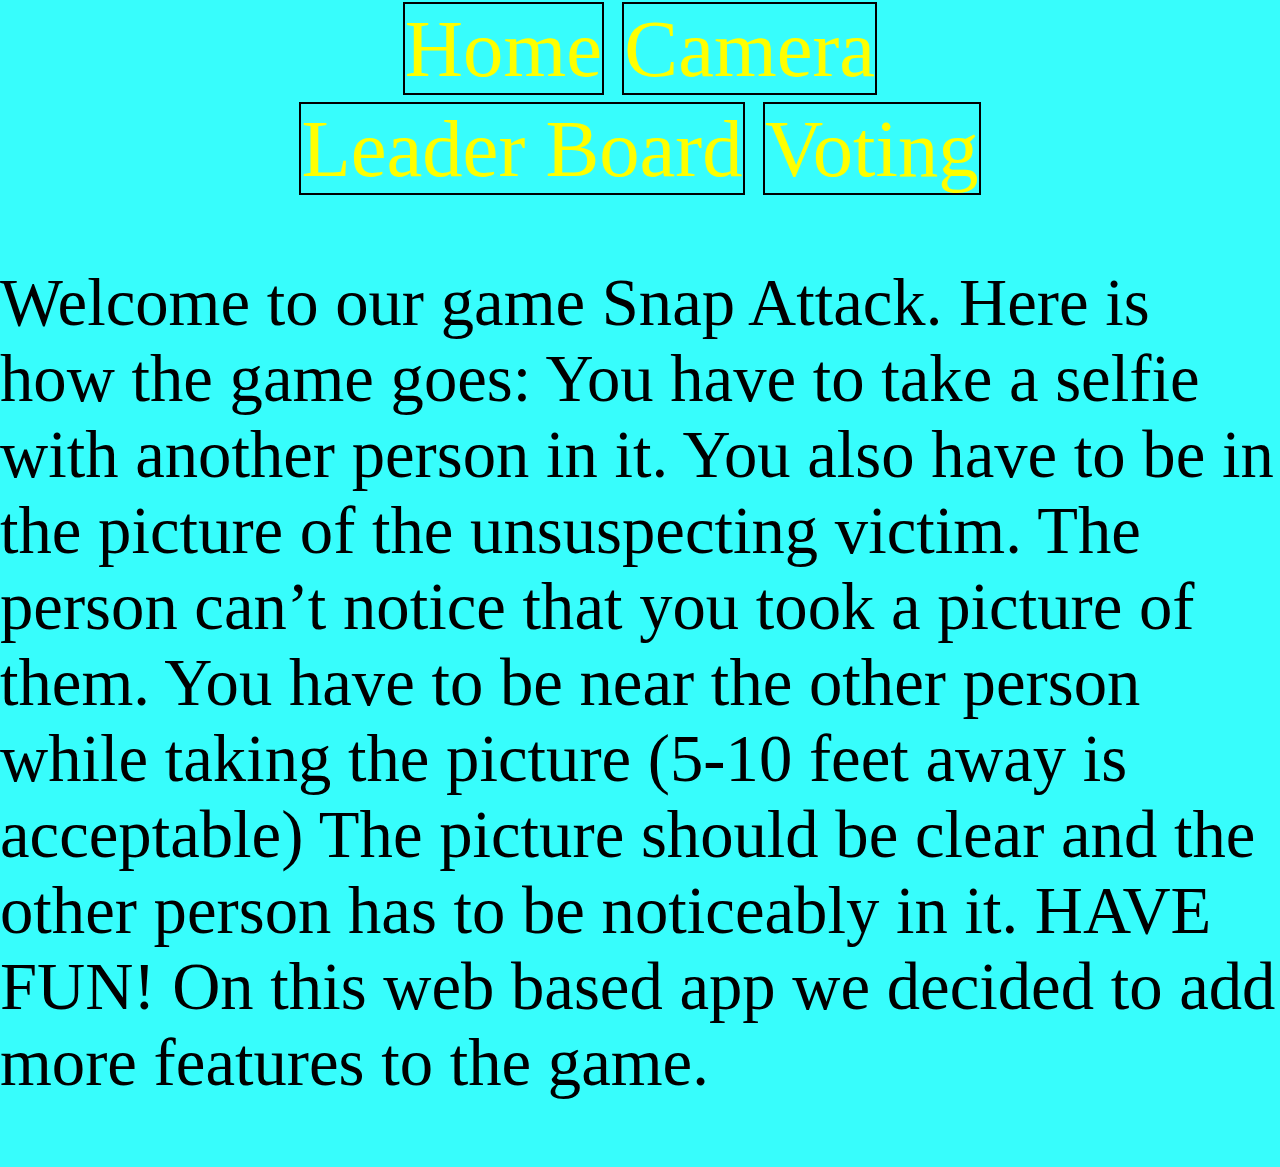
<file: index.html>
<!DOCTYPE html>

<html lang="en">
<head>
  <meta charset="utf-8">

  <link rel="stylesheet" type="text/css" href="sheet.css" />
  
  <title>GIV Project</title>
  <meta name="description" content="GIV Project">
  <meta name="author" content="Ian Brons">
  <meta name="author" content="Michael Isabell">

</head>

<body>
	<table>
		<tr class="nav-bar-item">
			<td>
				<a href="index.html" class="nav-bar-item">Home</a>

				<a href="camera.html" class="nav-bar-item">Camera</a>
			</td>
		</tr>
		<tr>		
		</tr>
		<tr>		
		</tr>		
		<tr class="nav-bar-item">
			<td>
				<a href="leaderboard.html" class="nav-bar-item">Leader Board</a>

				<a href="./snapattack/voting.php" class="nav-bar-item">Voting</a>
			</td>		
		</tr>
	</table>
	<p id="home_paragraph">
				Welcome to our game Snap Attack.  Here is how the game goes:
You have to take a selfie with another person in it.
You also have to be in the picture of the unsuspecting victim.
The person can’t notice that you took a picture of them.
You have to be near the other person while taking the picture (5-10 feet away is acceptable)
The picture should be clear and the other person has to be noticeably in it.
HAVE FUN!
On this web based app we decided to add more features to the game.

				</p>

</body>

</html>
</file>
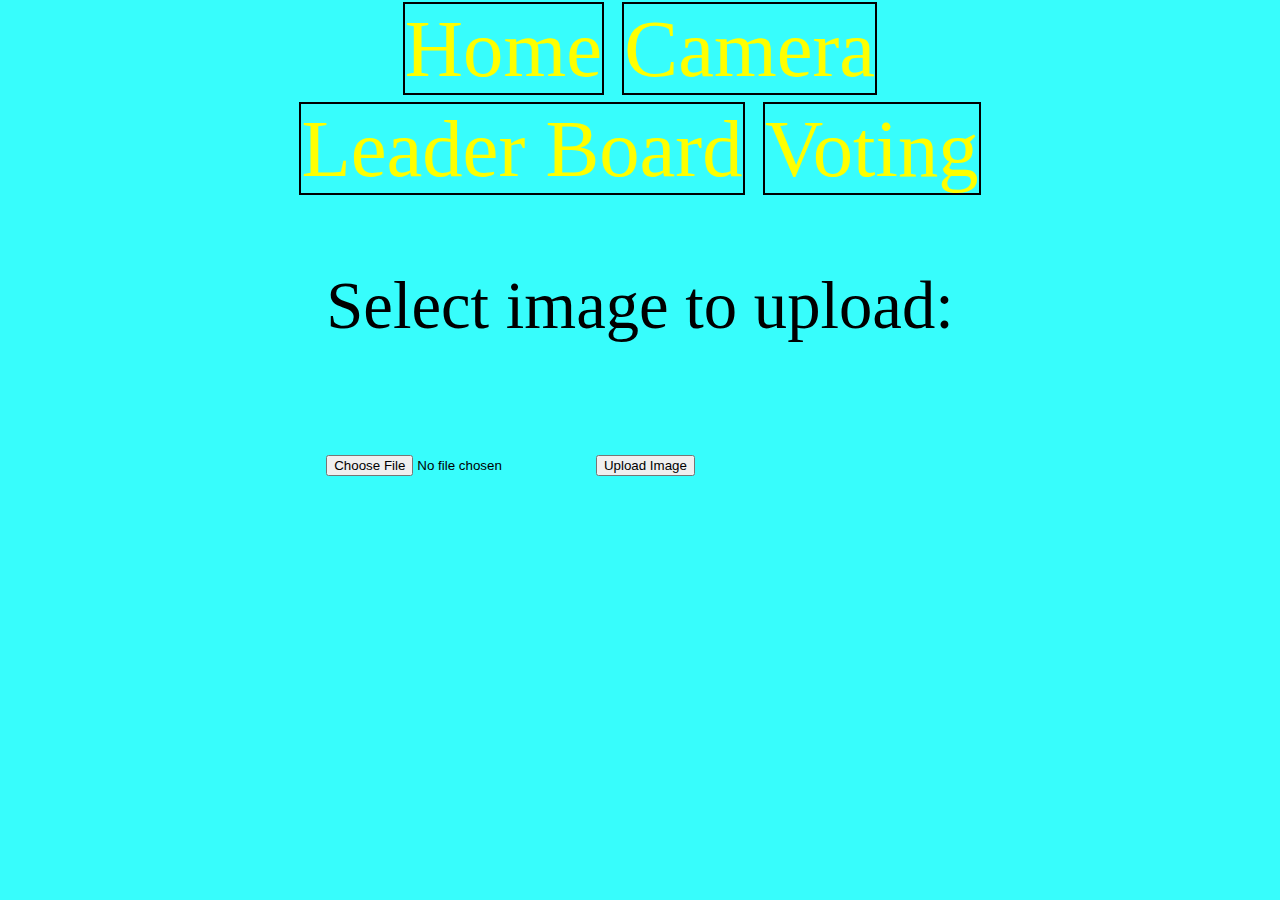
<file: camera.html>
<!DOCTYPE html>
<html>

<head>
  <link rel="stylesheet" type="text/css" href="sheet.css" />

</head>

<body>
<!--JQuery-->
<script src="https://ajax.googleapis.com/ajax/libs/jquery/3.2.1/jquery.min.js"></script>
<table>
		<tr class="nav-bar-item">
			<td>
				<a href="index.html" class="nav-bar-item">Home</a>

				<a href="camera.html" class="nav-bar-item">Camera</a>
			</td>
		</tr>
		<tr>		
		</tr>
		<tr>		
		</tr>		
		<tr class="nav-bar-item">
			<td>
				<a href="leaderboard.html" class="nav-bar-item">Leader Board</a>

				<a href="./snapattack/voting.php" class="nav-bar-item">Voting</a>
			</td>		
		</tr>
</table>
<table>
	<tr>
		<!--<td>
			<input type="file" accept="image/*" capture="camera">
		</td>-->
		<td>
		<script>
		$('.form').submit(function() {
var name = $(".name").val(); var email = $(".email").val(); var message = $(".message").val(); var dataString = 'name=' + name + '&email=' + email + '&message=' + message; $.ajax({ type : "POST", url : "mail.php", data : dataString, cache : false, success : function() { $(".form").hide(); $(".notice").fadeIn(400); } }); return false; });
		</script>	
			<form action="./snapattack/upload.php" method="post" enctype="multipart/form-data">
			<p id="select">Select image to upload:</p>
			<input type="file" name="fileToUpload" id="fileToUpload" accept="image/*" capture="camera">
			<input type="submit" value="Upload Image" name="submit" >
			</form>
		</td>
	</tr>
</table>
</body>

</html>
</file>
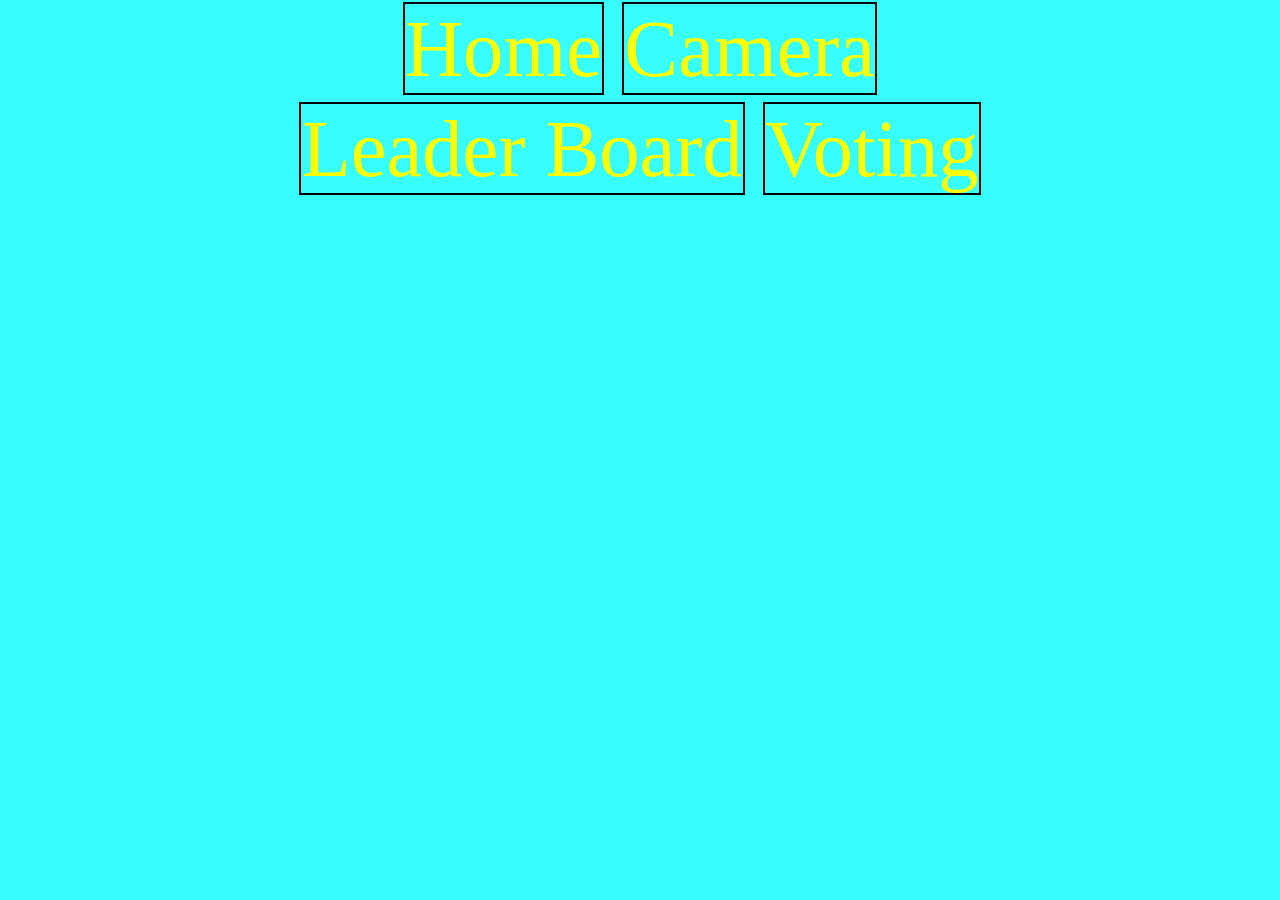
<file: leaderboard.html>
<!DOCTYPE html>
<html>

<head>
  <link rel="stylesheet" type="text/css" href="sheet.css" />

</head>

<body>
	<table>
		<tr class="nav-bar-item">
			<td>
				<a href="index.html" class="nav-bar-item">Home</a>

				<a href="camera.html" class="nav-bar-item">Camera</a>
			</td>
		</tr>
		<tr>		
		</tr>
		<tr>		
		</tr>		
		<tr class="nav-bar-item">
			<td>
				<a href="leaderboard.html" class="nav-bar-item">Leader Board</a>

				<a href="./snapattack/voting.php" class="nav-bar-item">Voting</a>
			</td>		
		</tr>
	</table>
</body>

</html>
</file>
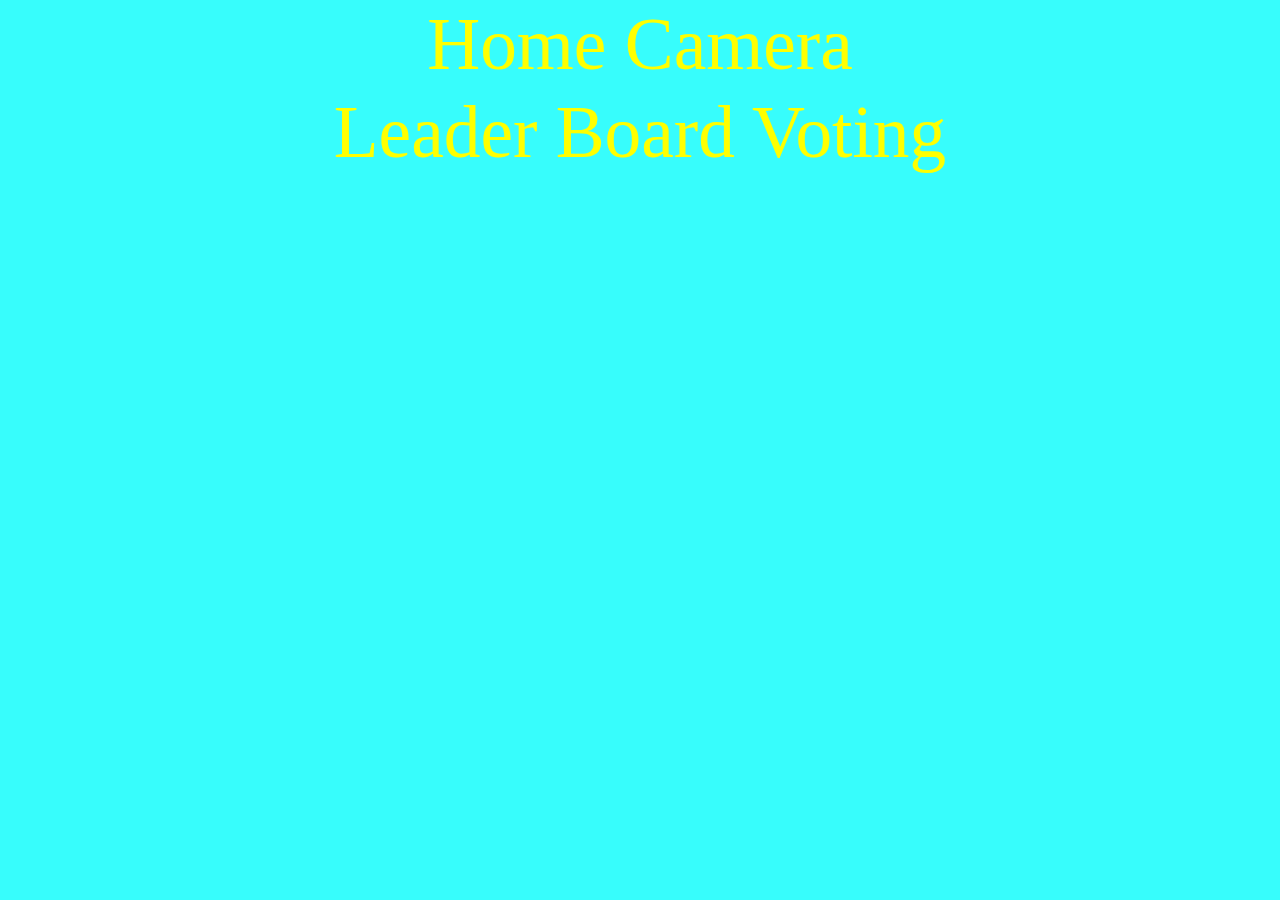
<file: nav_bar.html>
<!DOCTYPE html>
<html>

<head>
  <link rel="stylesheet" type="text/css" href="sheet.css" />
</head>


<body>

	<table>
		<tr class="nav-bar-item">
			<td>
				<a href="index.html">Home</a>

				<a href="camera.html">Camera</a>
			</td>
		</tr>
		<tr class="nav-bar-item">
			<td>
				<a href="leaderboard.html">Leader Board</a>

				<a href="voting.html">Voting</a>
			</td>		
		</tr>
	</table>

</body>

</html>
</file>
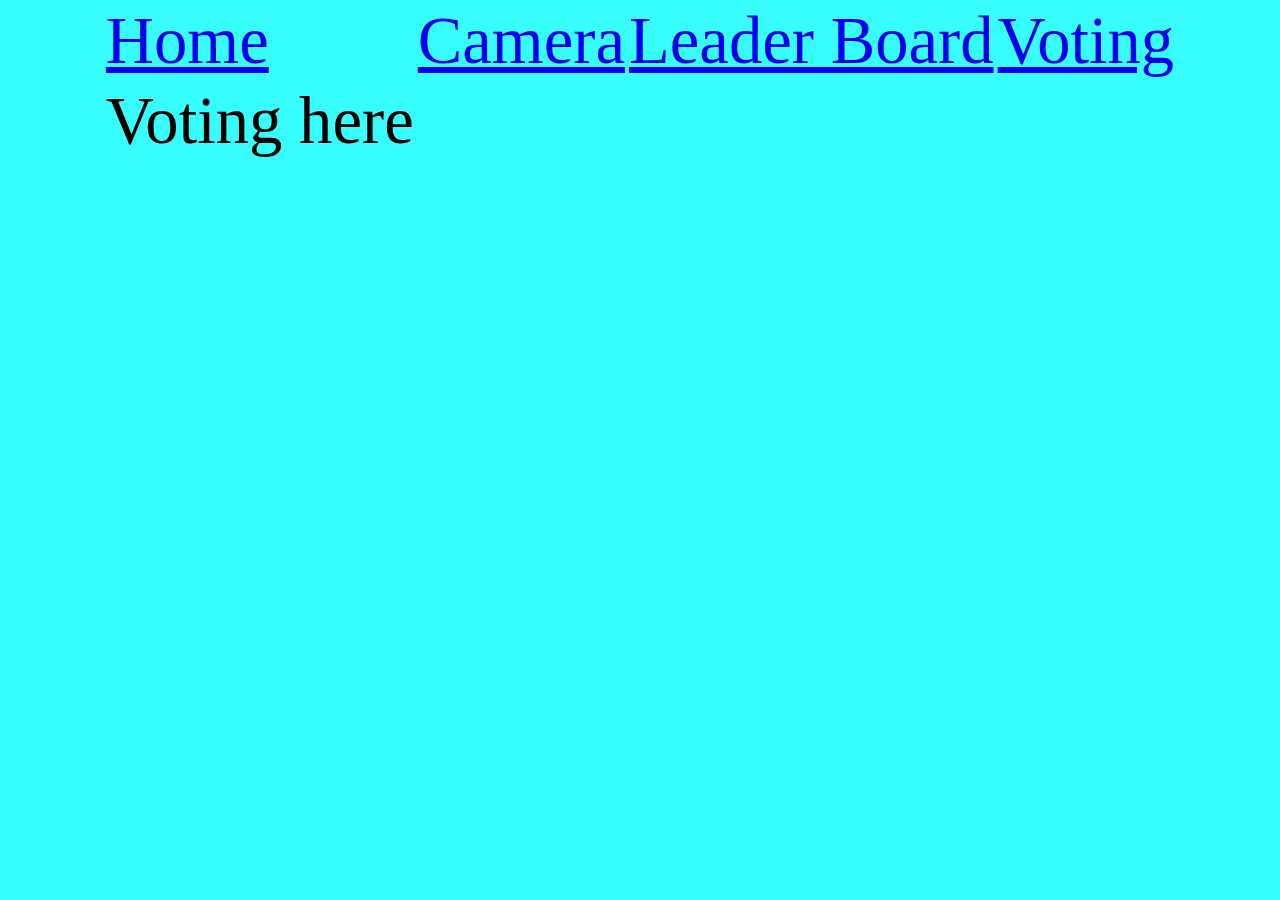
<file: voting.htm>
<!DOCTYPE html>
<html>

<head>
  <link rel="stylesheet" type="text/css" href="sheet.css" />

</head>

<body>
	<table>
	<tr id="tbl_nav" colspan="2">
		<td>
			<a href="index.html">Home</a>
		</td>
		<td>	
			<a href ="camera.htm">Camera</a>
		</td>
		<td>
			<a href="leaderboard.htm">Leader Board</a>
		</td>
		<td>
			<a href="#">Voting</a>
		</td>
	</tr>
	<tr>
		<td>
			Voting here
		</td>
	</tr>
</table>
</body>

</html>
</file>
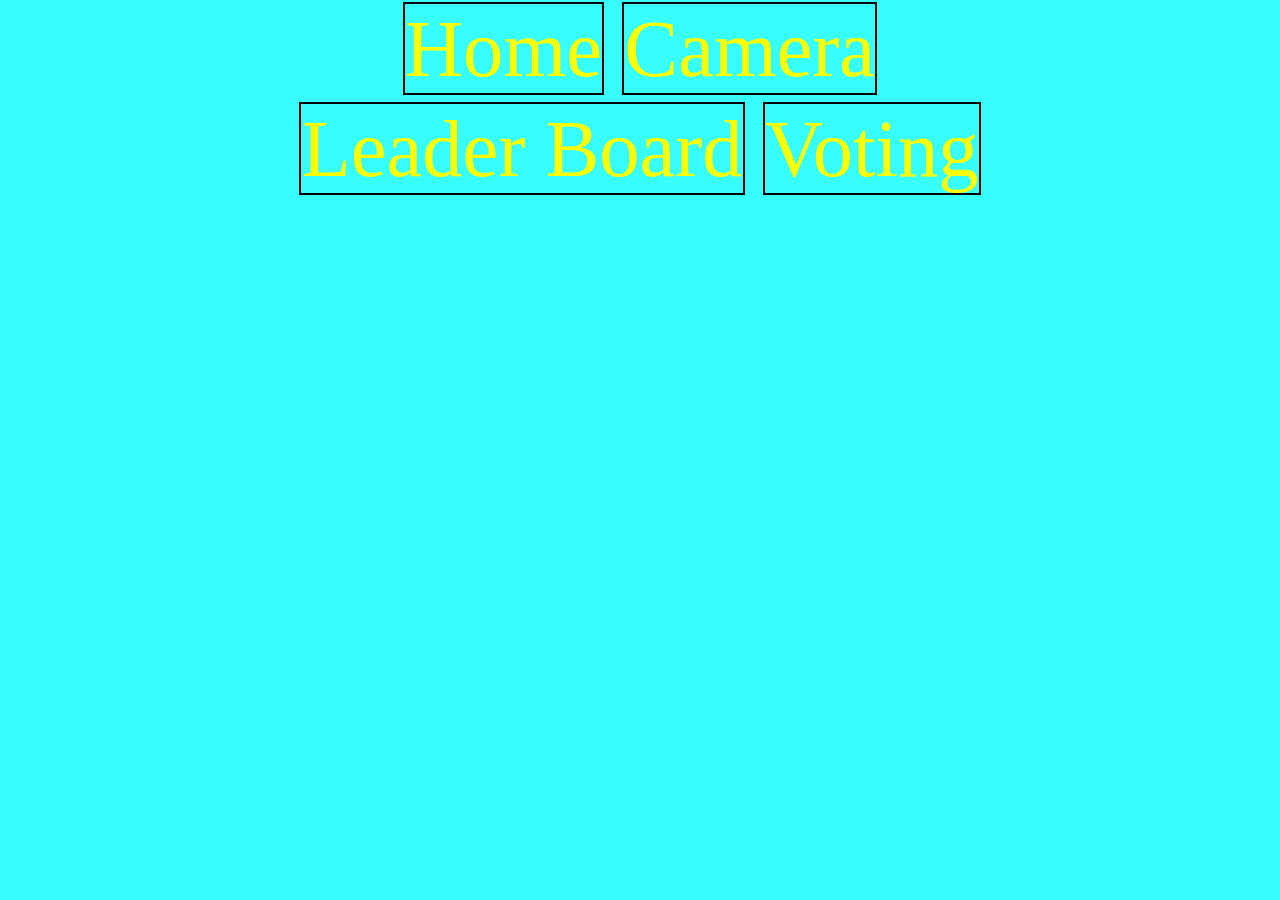
<file: voting.html>
<!DOCTYPE html>
<html>

<head>
  <link rel="stylesheet" type="text/css" href="../sheet.css" />

</head>

<body>
	<table>
		<tr class="nav-bar-item">
			<td>
				<a href="../index.html" class="nav-bar-item">Home</a>

				<a href="camera.html" class="nav-bar-item">Camera</a>
			</td>
		</tr>
		<tr>		
		</tr>
		<tr>		
		</tr>		
		<tr class="nav-bar-item">
			<td>
				<a href="../leaderboard.html" class="nav-bar-item">Leader Board</a>

				<a href="voting.php" class="nav-bar-item">Voting</a>
			</td>		
		</tr>
	</table>
</body>

</html>
</file>
<file: sheet.css>
html,body
{
	font-family: verdana;
	font-size: 50pt;
	width: 100;
	height: 100;
	color: #000000;
	background-color: #37FDFC;
	margin: 0px;
}

#nav-bar
{
	height: 10%;
	width: 50%;
	font-size: 120%;
	text-align: center;
	color: #ffff00;
}

.nav-bar-item
{
	height: 10%;
	width: 50%;
	font-size: 110%;
	text-align: center;
	color: #ffff00;
	border-style: solid;
	border-width: 2px;
	border-color: #000000
}

.nav-bar-item a:link,.nav-bar-item a:visited
{
	text-decoration: none;
	color: #ffff00;	
}

table
{
	margin: auto;
}
</file>
